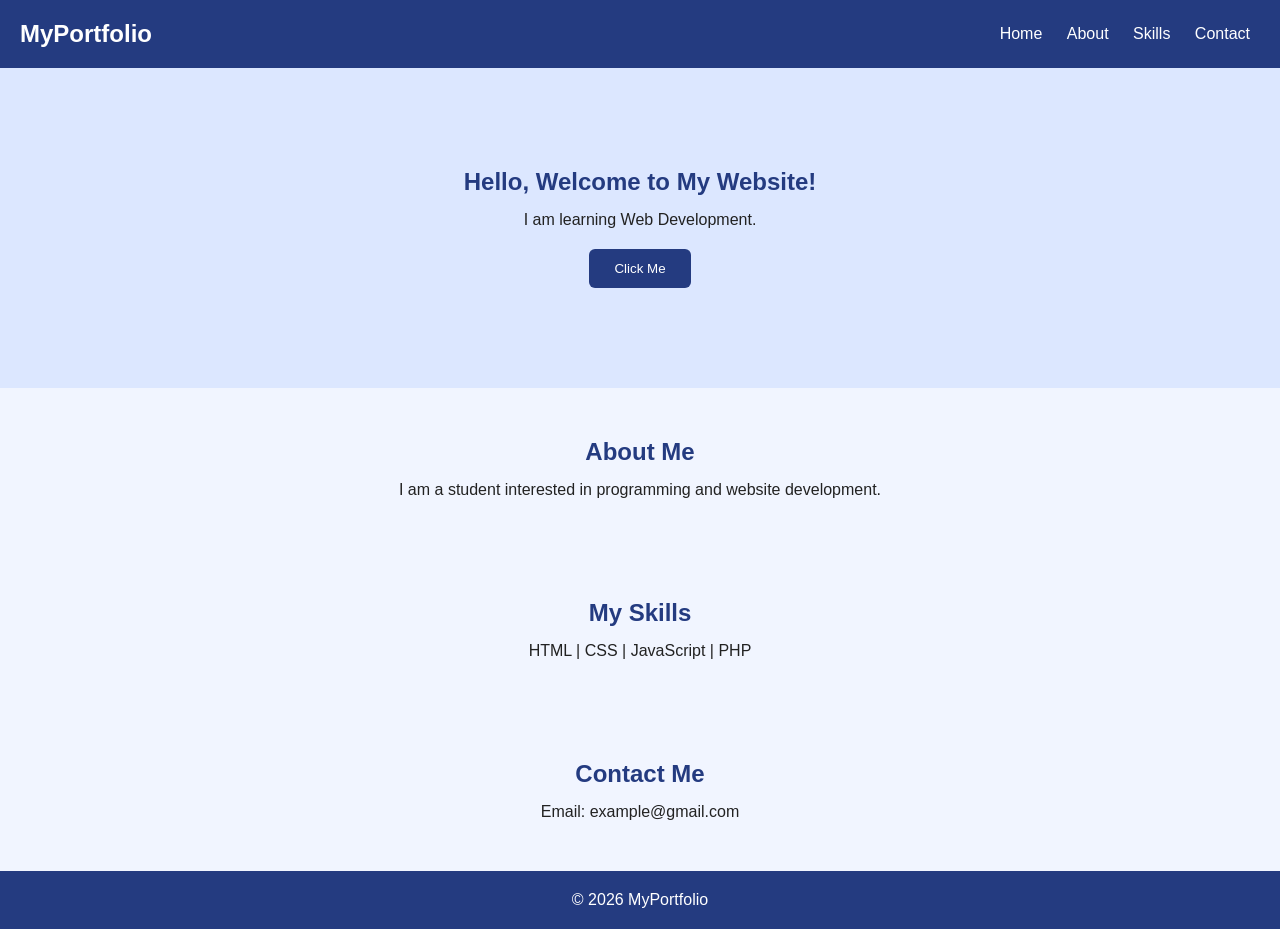
<file: index.html>
<!DOCTYPE html>
<html lang="en">
<head>
    <meta charset="UTF-8">
    <meta name="viewport" content="width=device-width, initial-scale=1.0">
    <title>My Personal Website</title>
    <link rel="stylesheet" href="style.css">
</head>
<body>

    <header>
        <h2>MyPortfolio</h2>
        <nav>
            <a href="#home">Home</a>
            <a href="#about">About</a>
            <a href="#skills">Skills</a>
            <a href="#contact">Contact</a>
        </nav>
    </header>

    <section id="home" class="hero">
        <h1>Hello, Welcome to My Website!</h1>
        <p>I am learning Web Development.</p>
        <button onclick="showMessage()">Click Me</button>
    </section>

    <section id="about">
        <h2>About Me</h2>
        <p>I am a student interested in programming
        and website development.</p>
    </section>

    <section id="skills">
        <h2>My Skills</h2>
        <p>HTML | CSS | JavaScript | PHP</p>
    </section>

    <section id="contact">
        <h2>Contact Me</h2>
        <p>Email: example@gmail.com</p>
    </section>

    <footer>
        <p>© 2026 MyPortfolio</p>
    </footer>

    <script src="script.js"></script>
</body>
</html>
</file>
<file: style.css>
* {
    margin: 0;
    padding: 0;
    box-sizing: border-box;
}

body {
    font-family: Arial, sans-serif;
    background: #f1f5ff;
    color: #222;
}

header {
    background: #243b80;
    color: white;
    padding: 20px;
    display: flex;
    justify-content: space-between;
    align-items: center;
}

nav a {
    color: white;
    text-decoration: none;
    margin: 10px;
}

.hero {
    text-align: center;
    padding: 100px 20px;
    background: #dce7ff;
}

.hero h1 {
    color: #243b80;
    margin-bottom: 15px;
}

button {
    background: #243b80;
    color: white;
    border: none;
    padding: 12px 25px;
    margin-top: 20px;
    cursor: pointer;
    border-radius: 6px;
}

section:not(.hero) {
    padding: 50px 20px;
    text-align: center;
}

section h2 {
    color: #243b80;
    margin-bottom: 15px;
}

footer {
    background: #243b80;
    color: white;
    padding: 20px;
    text-align: center;
}
</file>
<file: MyPortfolio/style.css>
* {
    margin: 0;
    padding: 0;
    box-sizing: border-box;
}

body {
    font-family: Arial, sans-serif;
    background: #f1f5ff;
    color: #222;
}

header {
    background: #243b80;
    color: white;
    padding: 20px;
    display: flex;
    justify-content: space-between;
    align-items: center;
}

nav a {
    color: white;
    text-decoration: none;
    margin: 10px;
}

.hero {
    text-align: center;
    padding: 100px 20px;
    background: #dce7ff;
}

.hero h1 {
    color: #243b80;
    margin-bottom: 15px;
}

button {
    background: #243b80;
    color: white;
    border: none;
    padding: 12px 25px;
    margin-top: 20px;
    cursor: pointer;
    border-radius: 6px;
}

section:not(.hero) {
    padding: 50px 20px;
    text-align: center;
}

section h2 {
    color: #243b80;
    margin-bottom: 15px;
}

footer {
    background: #243b80;
    color: white;
    padding: 20px;
    text-align: center;
}
</file>
